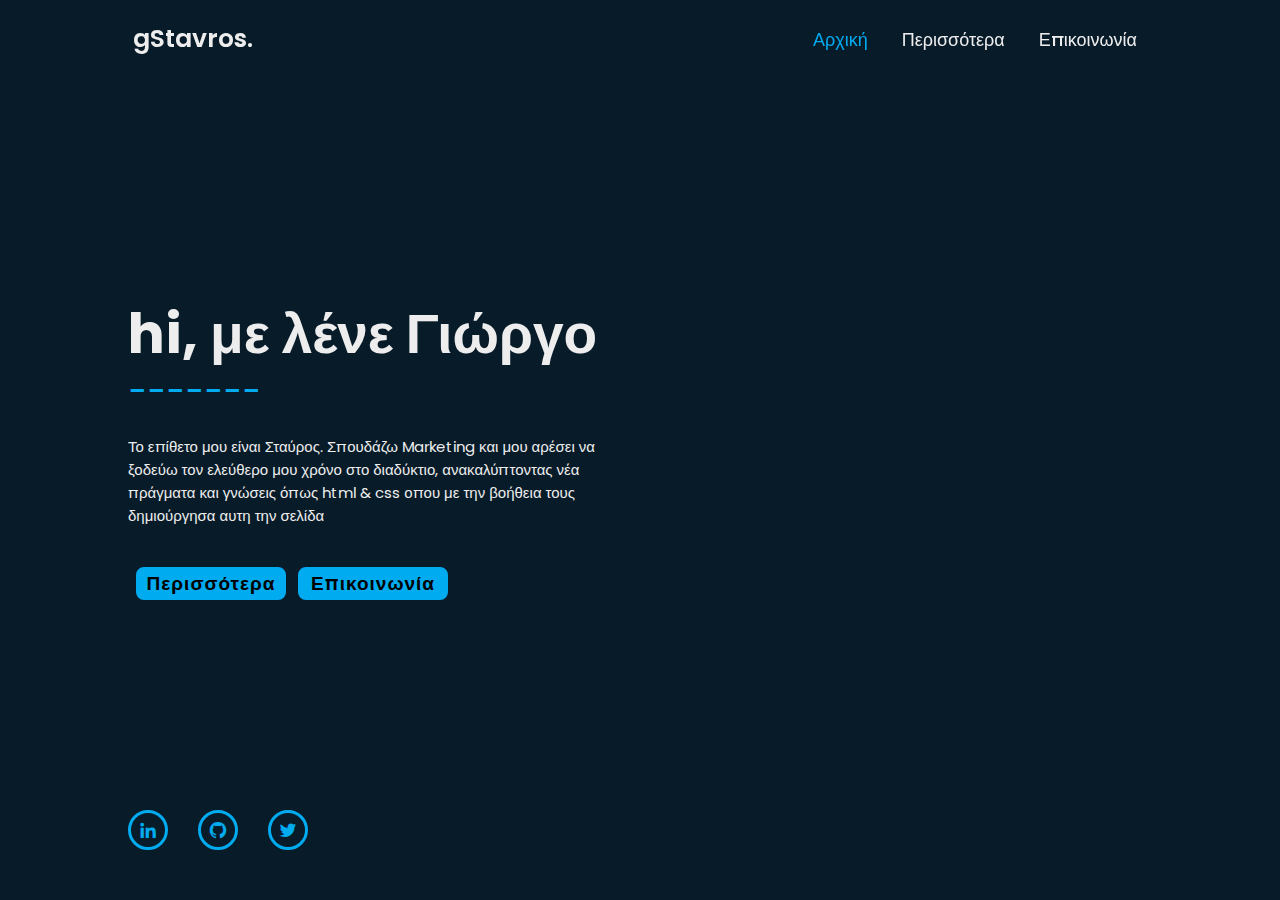
<file: look/index.html>
<!DOCTYPE html>
<html lang="gr, en"

<head>
    <meta charset="UTF-8">
    <meta name="author" content="George Stavros">
    <meta name="description" content="George's Personal Website">
    <meta http-equiv="X-UA-Compatible" content="IE=edge">
    <meta name="viewport" content="width=device-width, initial-scale=1.0">
    <title> george_stavros.</title>
    <link rel="stylesheet" href="styles.css">
    <link href="https://unpkg.com/boxicons@2.1.4/css/boxicons.min.css" rel= "stylesheet"
</head>


<body>


    <header class="header">
        <a href="index.html" class="logo"><div id="cursor"> gStavros.</div></a>

        <nav class="navbar">
          <a href="index.html" class="active">Αρχική</a>
          <a href="more.html" calss="active2">Περισσότερα</a>
          <a href="Contact.html" class="active3">Επικοινωνία</a>
        </nav>
        </header>

       <section class="arxiki">
        <div class="arxiki-content">
            <h1>hi, με λένε Γιώργο</h1>
            <h3>-------</h3>
            <p>Το επίθετο μου είναι Σταύρος. Σπουδάζω Marketing και μου αρέσει να ξοδεύω τον ελεύθερο μου χρόνο στο διαδύκτιο, ανακαλύπτοντας νέα πράγματα και γνώσεις όπως html & css οπου με την βοήθεια τους δημιούργησα αυτη την σελίδα</p>
            <div class="button-box">
                <a href="more.html">Περισσότερα</a>
                <a href="Contact.html" Class="Pata">Επικοινωνία</a>
            </div>
        </div>

        <div class="arxiki-social">
            <a href="https://www.linkedin.com/"> <i class="bx bxl-linkedin"></i></a>
            <a href="https://github.com/gstavros"> <i class="bx bxl-github"></i></a>
            <a href="https://twitter.com/"> <i class="bx bxl-twitter"></i></a>


        </div>
    </section>
</body>

</html>
</file>
<file: look/styles.css>
@import url('https://fonts.googleapis.com/css2?family=Poppins:wght@300;400;500;600;700;800;900&display=swap');

*{
    margin: 0;
    padding: 0;
    box-sizing: border-box;
    font-family: 'Poppins', sans-serif;
}

body{
    background: #081b29;
    color:#ededed;
}

.header{
    position: fixed;
    top: 0;
    left: 0;
    width: 100%;
    padding: 20px 10%;
    background: transparent;
    display: flex;
    justify-content: space-between;
    align-items: center;
    z-index: 100;

}


.logo{
    font-size: 25px;
    color: #ededed;
    text-decoration:none;
    font-weight: 600;
    gap: 2px;
}

#cursor{

    -webkit-animation: blink 0.8s infinite;
    width: 2px;
    
    padding-left: 5px;
  }
  
  @-webkit-keyframes blink {
    0% {background: transparent}
    50% {background: #fff}
    100% {background: transparent}
  }

.navbar a {
    font-size: 18px;
    color: #ededed;
    text-decoration: none;
    font-weight: 500;
    margin: 15px;
    transition: .5s;
}

.navbar a:hover,
.navbar a.active {
    
    color: #00abf0;
   
}

.navbar a {
    position: relative;
  }
  
  .navbar a::before {
      content: '';
      position: absolute;
      width: 100%;
      height: 4px;
      border-radius: 4px;
      background-color: #18272F;
      bottom: 0;
      left: 0;
      transform-origin: right;
      transform: scaleX(0);
      transition: transform .3s ease-in-out;
    }
  
  .navbar a:hover::before {
    transform-origin: left;
    transform: scaleX(1);}

.arxiki{
    height: 100vh;
    display: flex;
    align-items: center;
    padding: 0 10%;
}

.arxiki-content{
    max-width: 500px; 
    
}
.arxiki-content h1 {
    font-size: 55px;
    font-weight: 700;
    line-height: 1.2;
}
.arxiki-content h3 {
    font-size: 32px;
    font-weight: 500;
    color: #00abf0;
}

.arxiki-content p {
    font-size: 15px;
    margin: 20px 0 40px;
}

.arxiki-content button-box {
    display: flex;
    justify-content: space-between;
    width:  345px;
    height: 50px;
}

.button-box a {
    position: relative;
    display: inline-flex;
    justify-content: center;
    align-items: center;
    width: 150px;
    height: 100%;
    background: #00abf0;
    border: 2px solid #00abf0;
    border-radius: 8px;
    font-size: 19px;
    color: black;
    text-decoration: none;
    font-weight: 600;
    letter-spacing: 1px;
    margin-left: 8px;
}

.button-box a:hover{
    color: whitesmoke;
}

.arxiki-social{
    position: absolute;
    bottom: 50px;
    width: 180px;
    display: flex;
    justify-content: space-between;


}

.arxiki-social a {
    position: relative;
    display: inline-flex;
    justify-content: center;
    align-items: center;
    width: 40px;
    height: 40px;
    background: transparent;
    border: 3px solid #00abf0;
    border-radius: 50%;
    font-size: 20px;
    color: #00abf0;
    text-decoration: none;

}

.arxiki-social a:hover,
.arxiki-social a.Pata{
    color: gold;
}


#forma {
color: white;
padding-top: 10px;
text-align: center;
font-size: 60px;
font-family:sans-serif;
}

input{
    display: flex;
    background-color: white;
    width: 70%;
    margin-left: 12%;
    font-size: 20px;
    padding: 16px 16px;
    border-radius: 10px;
    border-color: black;
    margin-bottom: 20px;

}

textarea{
    display: flex;
    background-color: white;
    width: 70%;
    margin-left: 12%;
    font-size: 20px;
    padding: 16px 16px;
    border-radius: 10px;
    border-color: black;
    margin-bottom: 25px;
    font-family: sans-serif;

}

input:focus-within{
    outline: none;
    border-color: green;
    border-width: 3px;
}

textarea:focus-within{
    outline: none;
    border-color: green;
    border-width: 3px;    
}

#btn{
    background-color: green;
    border-radius: 30px;
    border-color: black;
    width: min-content;
    font-size: 25px;
    padding: 19x 18px;
    text-align: center;
    display: flex;
    margin: auto;
}

#btn:hover{
    opacity: 50%;
    cursor: pointer;
}

#moreh1 {
    position: relative;
    text-align: center;
    padding: 10% 10%;
    
}
</file>
